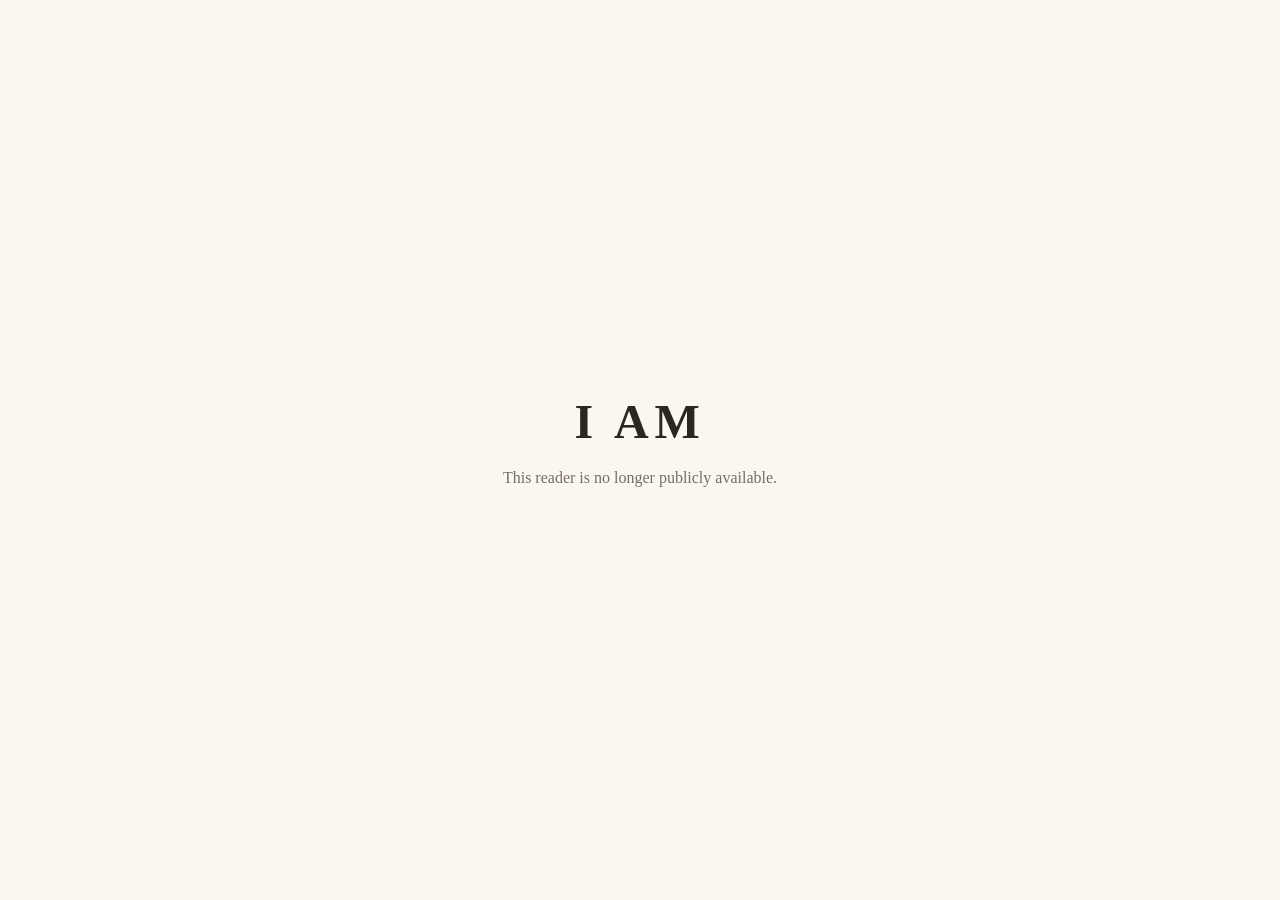
<file: index.html>
<!doctype html><html lang="en"><head><meta charset="utf-8"><meta name="viewport" content="width=device-width,initial-scale=1"><meta name="robots" content="noindex,nofollow"><title>I AM</title><style>body{margin:0;min-height:100vh;display:grid;place-items:center;background:#faf7f0;color:#2b2620;font-family:Georgia,serif}.card{max-width:34rem;padding:2rem;text-align:center}h1{letter-spacing:.12em;font-size:3rem;margin:0 0 1rem}p{color:#786e60;line-height:1.6}</style></head><body><main class="card"><h1>I AM</h1><p>This reader is no longer publicly available.</p></main></body></html>
</file>
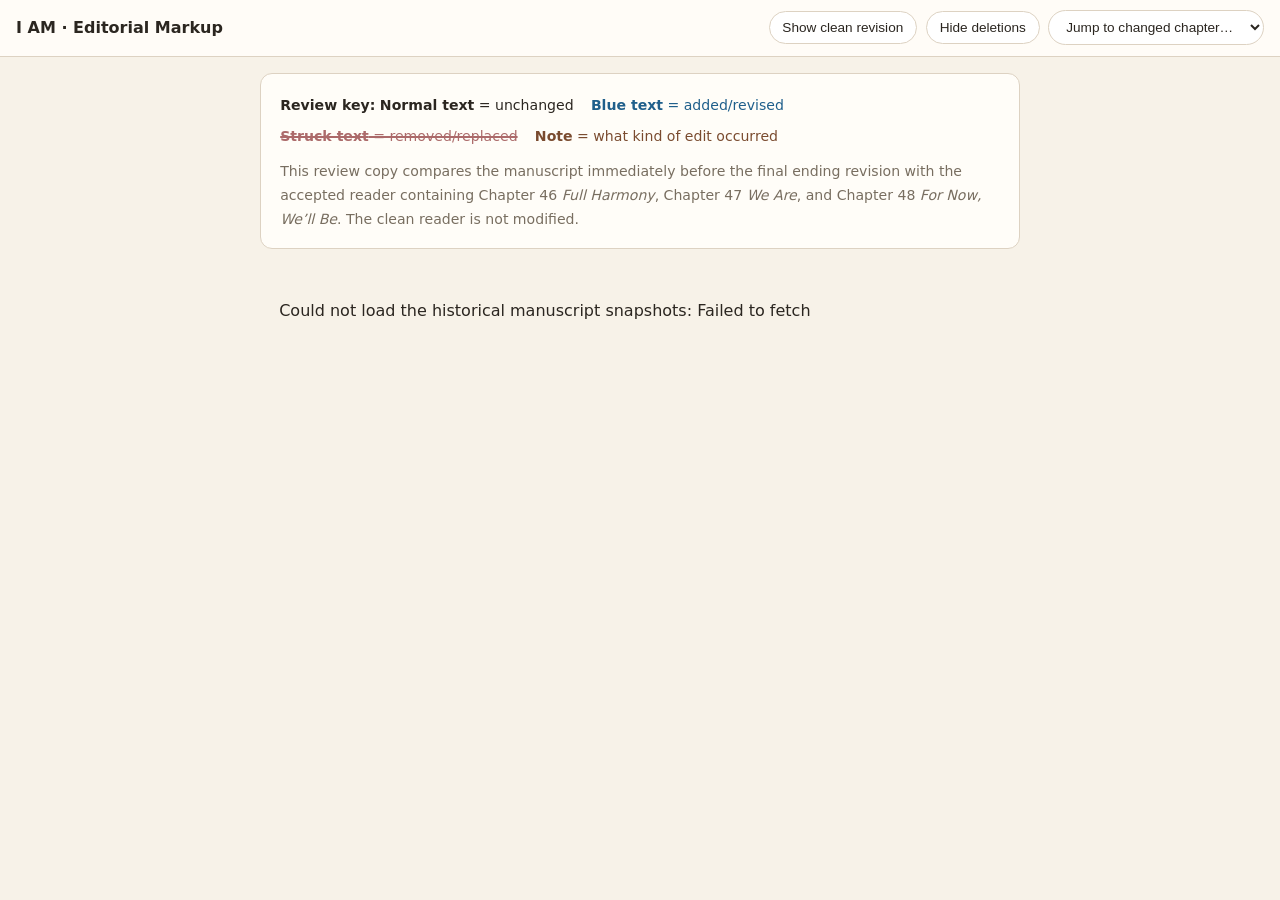
<file: editorial-review.html>
<!doctype html>
<html lang="en"><head><meta charset="utf-8"><meta name="viewport" content="width=device-width,initial-scale=1">
<meta name="robots" content="noindex,nofollow"><title>I AM — Editorial Markup Reader</title>
<style>
:root{--bg:#f7f2e8;--paper:#fffdf8;--text:#2b2620;--muted:#786e60;--line:#ddd2c2;--add:#1f5f8b;--del:#9a4b4b;--note:#7a4b2f;--note-bg:#f4e7cf}
*{box-sizing:border-box}body{margin:0;background:var(--bg);color:var(--text);font-family:Georgia,"Times New Roman",serif;line-height:1.72}
.bar{position:sticky;top:0;z-index:10;background:rgba(255,253,248,.96);border-bottom:1px solid var(--line);padding:.65rem 1rem;display:flex;gap:.55rem;align-items:center;flex-wrap:wrap;font-family:system-ui,sans-serif}
.bar strong{margin-right:auto}.bar button,.bar select{border:1px solid var(--line);background:white;color:var(--text);border-radius:999px;padding:.5rem .8rem;font-size:.85rem}
.legend{max-width:760px;margin:1rem auto 0;padding:1rem 1.2rem;background:var(--paper);border:1px solid var(--line);border-radius:12px;font-family:system-ui,sans-serif;font-size:.88rem}
.key{display:inline-block;margin:.2rem .8rem .2rem 0}.sw{font-weight:700}.add,.added{color:var(--add)}.deleted{color:var(--del);text-decoration:line-through;text-decoration-thickness:1.5px;opacity:.82}
.wrap{max-width:760px;margin:0 auto;padding:2rem 1.2rem 6rem}.piece{background:var(--paper);padding:clamp(1.2rem,4vw,2.4rem);margin:0 0 1.3rem;border-radius:10px;border:1px solid var(--line)}
.piece h2{font-size:1.7rem;line-height:1.2;margin:.25rem 0 1.2rem}.kind{font:700 .72rem/1 system-ui,sans-serif;text-transform:uppercase;letter-spacing:.1em;color:var(--muted)}
p{margin:0 0 1.1em}.editor-note{font-family:system-ui,sans-serif;font-size:.82rem;line-height:1.45;background:var(--note-bg);color:var(--note);border-left:4px solid var(--note);padding:.65rem .8rem;margin:.65rem 0 1rem;border-radius:0 8px 8px 0}
.changed-block{border-left:2px solid var(--line);padding-left:1rem;margin:1.2rem 0}.status{max-width:760px;margin:2rem auto;padding:1rem 1.2rem;font-family:system-ui,sans-serif}
.clean .deleted,.clean .editor-note{display:none}.clean .added{color:var(--text)}.clean .changed-block{border-left:0;padding-left:0}
.no-deletions .deleted{display:none}
@media(max-width:600px){.wrap{padding:1rem .7rem 4rem}.piece{padding:1.15rem}.bar{font-size:.85rem}.legend{margin:.7rem}}
</style></head>
<body>
<div class="bar"><strong>I AM · Editorial Markup</strong>
<button id="markup">Show clean revision</button><button id="deletions">Hide deletions</button>
<select id="jump"><option value="">Jump to changed chapter…</option></select></div>
<div class="legend"><b>Review key:</b>
<span class="key"><span class="sw">Normal text</span> = unchanged</span>
<span class="key added"><span class="sw">Blue text</span> = added/revised</span>
<span class="key deleted"><span class="sw">Struck text</span> = removed/replaced</span>
<span class="key" style="color:var(--note)"><span class="sw">Note</span> = what kind of edit occurred</span>
<div style="margin-top:.5rem;color:var(--muted)">This review copy compares the manuscript immediately before the final ending revision with the accepted reader containing Chapter 46 <i>Full Harmony</i>, Chapter 47 <i>We Are</i>, and Chapter 48 <i>For Now, We’ll Be</i>. The clean reader is not modified.</div></div>
<div id="status" class="status">Building marked-up manuscript…</div><main id="out" class="wrap"></main>
<script>
const BASE='https://raw.githubusercontent.com/jnarquitt/I-am-reader/333710092cfcfbde6430d3428d2cf5af70655414/index.html';
const FINAL='https://raw.githubusercontent.com/jnarquitt/I-am-reader/4631f72812058bc0b891a5f8fe8a1ca335b9c236/index.html';
const esc=s=>s.replace(/[&<>"]/g,c=>({'&':'&amp;','<':'&lt;','>':'&gt;','"':'&quot;'}[c]));
function pieces(doc){const m=new Map();doc.querySelectorAll('main.wrap section.piece').forEach(s=>{const h=s.querySelector('h2');const prose=s.querySelector('.prose');if(prose)m.set(s.id,{id:s.id,title:h?h.textContent.trim():s.id,paras:[...prose.querySelectorAll(':scope > p')].map(p=>p.textContent.trim())});});return m}
function note(t){return '<div class="editor-note">'+t+'</div>'}
function para(t,cls=''){return '<p class="'+cls+'">'+esc(t)+'</p>'}
function commonPrefix(a,b){let n=0;while(n<a.length&&n<b.length&&a[n]===b[n])n++;return n}
function commonSuffix(a,b,p){let n=0;while(n<a.length-p&&n<b.length-p&&a[a.length-1-n]===b[b.length-1-n])n++;return n}
function renderChanged(oldP,newP){const pre=commonPrefix(oldP,newP),suf=commonSuffix(oldP,newP,pre);let h='';for(let i=0;i<pre;i++)h+=para(newP[i]);const od=oldP.slice(pre,oldP.length-suf),nw=newP.slice(pre,newP.length-suf);if(od.length||nw.length){h+='<div class="changed-block">'+note(od.length&&nw.length?'REVISED PASSAGE — struck text is the prior wording; blue text is the accepted replacement.':nw.length?'ADDITION — new material in the accepted revision.':'DELETION — material removed from the accepted revision.');od.forEach(x=>h+=para(x,'deleted'));nw.forEach(x=>h+=para(x,'added'));h+='</div>'}for(let i=newP.length-suf;i<newP.length;i++)h+=para(newP[i]);return h}
Promise.all([fetch(BASE).then(r=>r.text()),fetch(FINAL).then(r=>r.text())]).then(([a,b])=>{const dp=new DOMParser(),A=pieces(dp.parseFromString(a,'text/html')),B=pieces(dp.parseFromString(b,'text/html'));let html='',changed=[];B.forEach((n,id)=>{const o=A.get(id);const isNew=!o;const isChanged=isNew||JSON.stringify(o.paras)!==JSON.stringify(n.paras);if(isChanged)changed.push(n);html+='<section class="piece" id="review-'+esc(id)+'"><div class="kind">'+(isNew?'New chapter':'Chapter review')+'</div><h2>'+esc(n.title)+'</h2>';if(isNew){html+=note('NEW CHAPTER — this entire chapter was added in the accepted revision.');n.paras.forEach(x=>html+=para(x,'added'))}else if(isChanged){html+=renderChanged(o.paras,n.paras)}else{n.paras.forEach(x=>html+=para(x))}html+='</section>'});A.forEach((o,id)=>{if(!B.has(id)){changed.push(o);html+='<section class="piece" id="review-'+esc(id)+'"><div class="kind">Removed chapter</div><h2>'+esc(o.title)+'</h2>'+note('REMOVED — this material is not present in the accepted reader.')+o.paras.map(x=>para(x,'deleted')).join('')+'</section>'}});document.getElementById('out').innerHTML=html;document.getElementById('status').textContent=changed.length+' chapter/section(s) contain visible changes in this comparison.';const j=document.getElementById('jump');changed.forEach(x=>{const o=document.createElement('option');o.value='review-'+x.id;o.textContent=x.title;j.appendChild(o)});j.onchange=()=>{if(j.value)document.getElementById(j.value)?.scrollIntoView({behavior:'smooth'})}}).catch(e=>document.getElementById('status').textContent='Could not load the historical manuscript snapshots: '+e.message);
document.getElementById('markup').onclick=function(){document.body.classList.toggle('clean');this.textContent=document.body.classList.contains('clean')?'Show markup':'Show clean revision'};
document.getElementById('deletions').onclick=function(){document.body.classList.toggle('no-deletions');this.textContent=document.body.classList.contains('no-deletions')?'Show deletions':'Hide deletions'};
</script></body></html>
</file>
